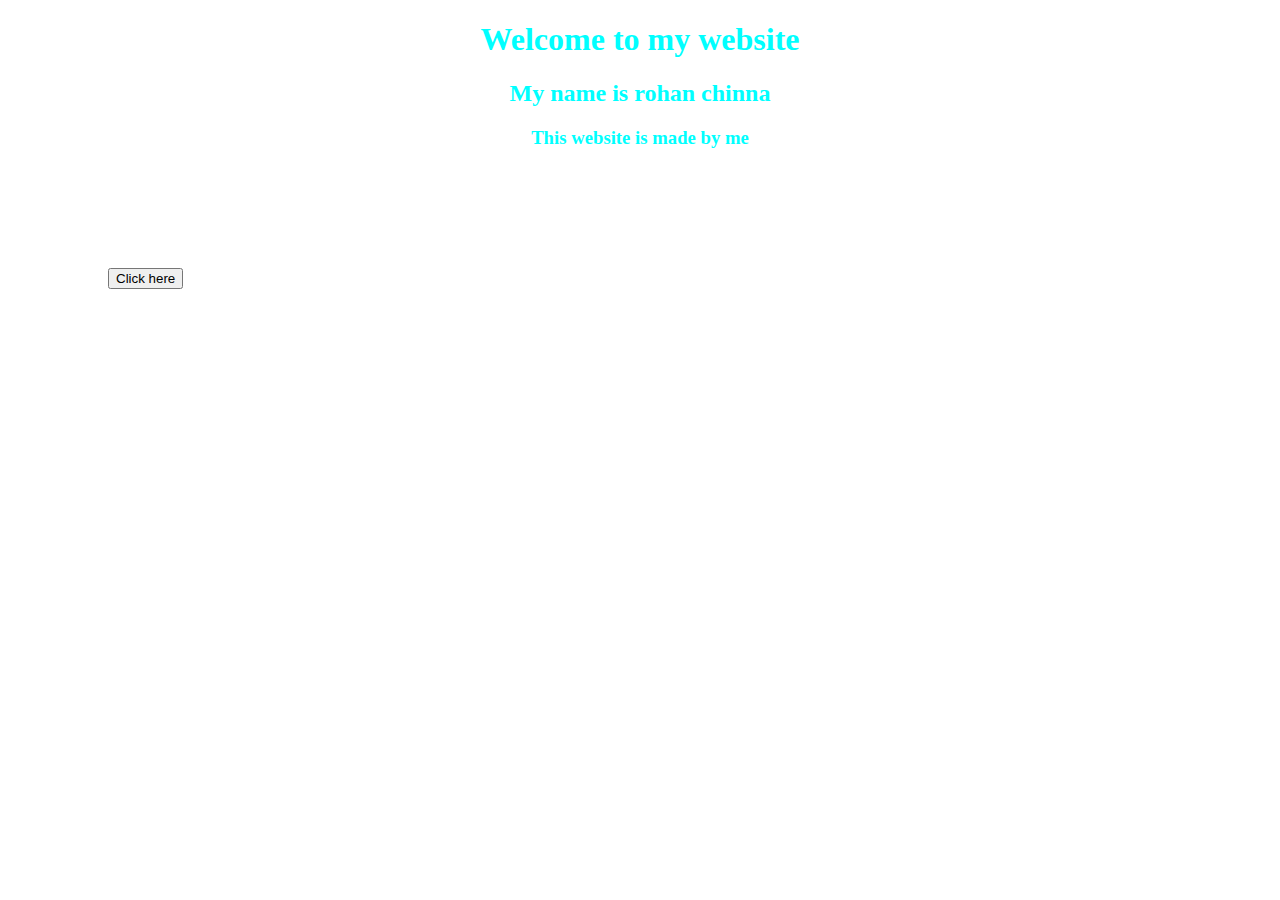
<file: index.html>
<!DOCTYPE html>
<html lang="en">
<head>
    <meta charset="UTF-8">
    <meta name="viewport" content="width=device-width, initial-scale=1.0">
    <title>Rohan</title>
    <link rel="stylesheet" href="style.css">
</head>
<body>
    <h1 id="h1">Welcome to my website</h1>
    <h2 id="h2">My name is rohan chinna</h2>
    <h3 id="h3">This website is made by me</h3>
    <button id="btn">Click here</button>
</body>
</html>
</file>
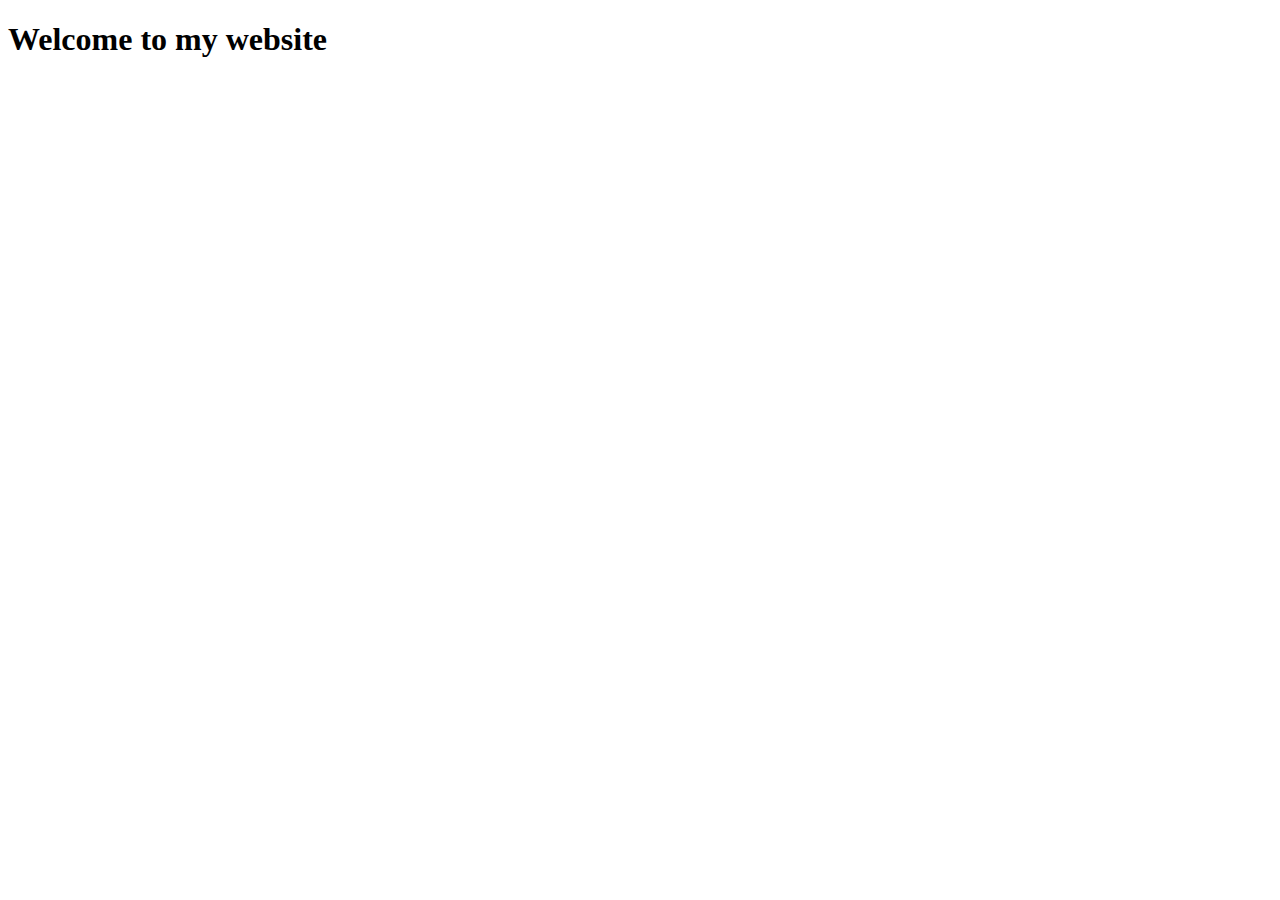
<file: first code/index.html>
<!DOCTYPE html>
<html lang="en">
<head>
    <meta charset="UTF-8">
    <meta name="viewport" content="width=device-width, initial-scale=1.0">
    <title>Rohan</title>
</head>
<body>
    <h1>Welcome to my website</h1>
</body>
</html>
</file>
<file: style.css>
#h1 {
    color: aqua;
    text-align: center;
}

#h2 {
    color: aqua;
    text-align: center;
}

#h3 {
    color: aqua;
    text-align: center;
}

#btn {
    align-items: center;
    margin: 100px;
}
</file>
